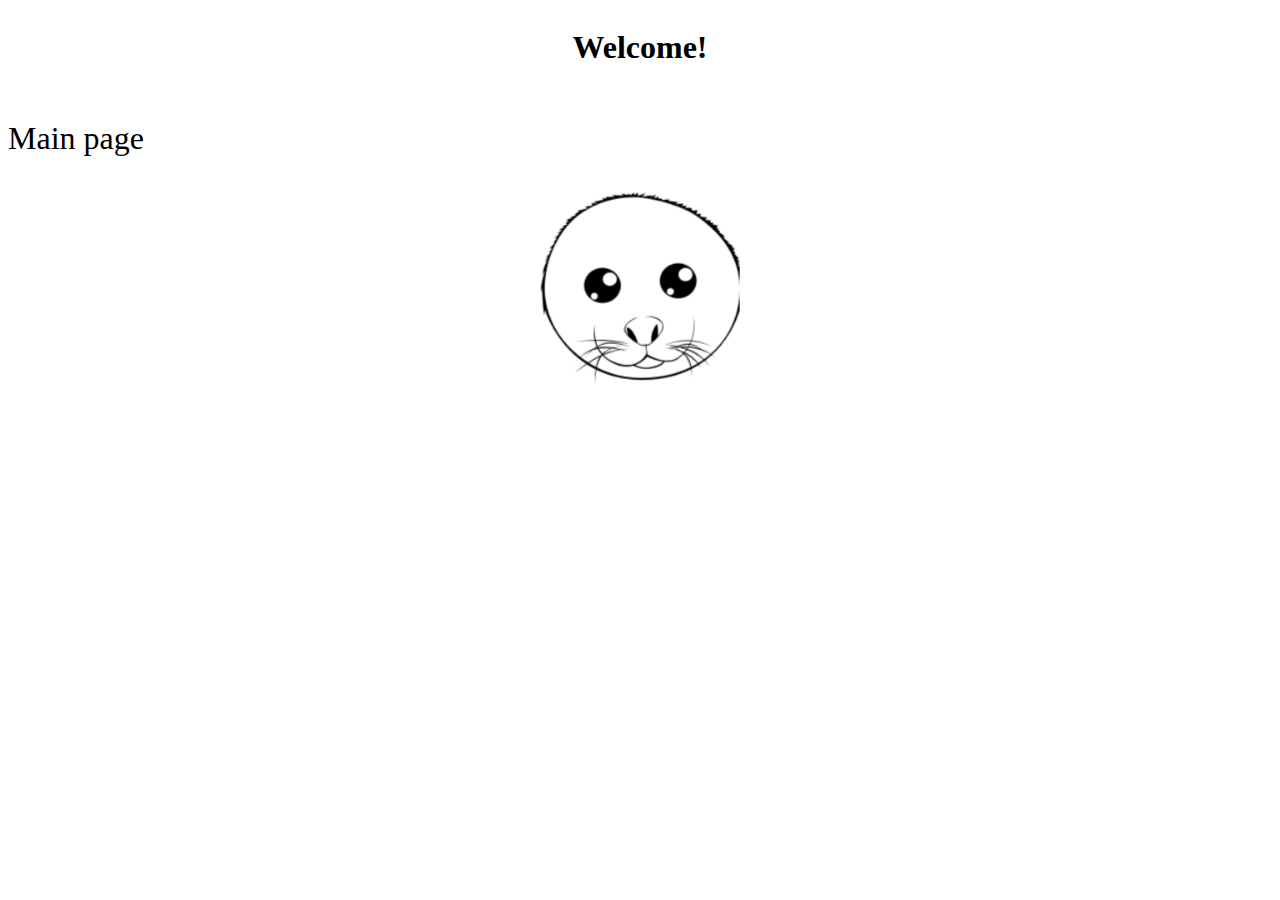
<file: public/index.html>
<!DOCTYPE html>
<html lang="en">
<head>
    <meta charset="UTF-8">
    <title>Homepage</title>
    <link rel="stylesheet" href="style.css">
    <script src="script.js"></script>
</head>
<body>
<h1>Welcome!</h1>
<p>Main page</p>
<div class="centered">
    <img src="1.png" width="200">
</div>
</body>
</html>
</file>
<file: public/style.css>
h1 {
    text-align: center;
}

body {
    display: flex;
    flex-direction: column;
}

.centered {
    display: flex;
    flex-grow: 1;
    justify-content: center;
}

p {
    font-size: 24pt;
}
</file>
